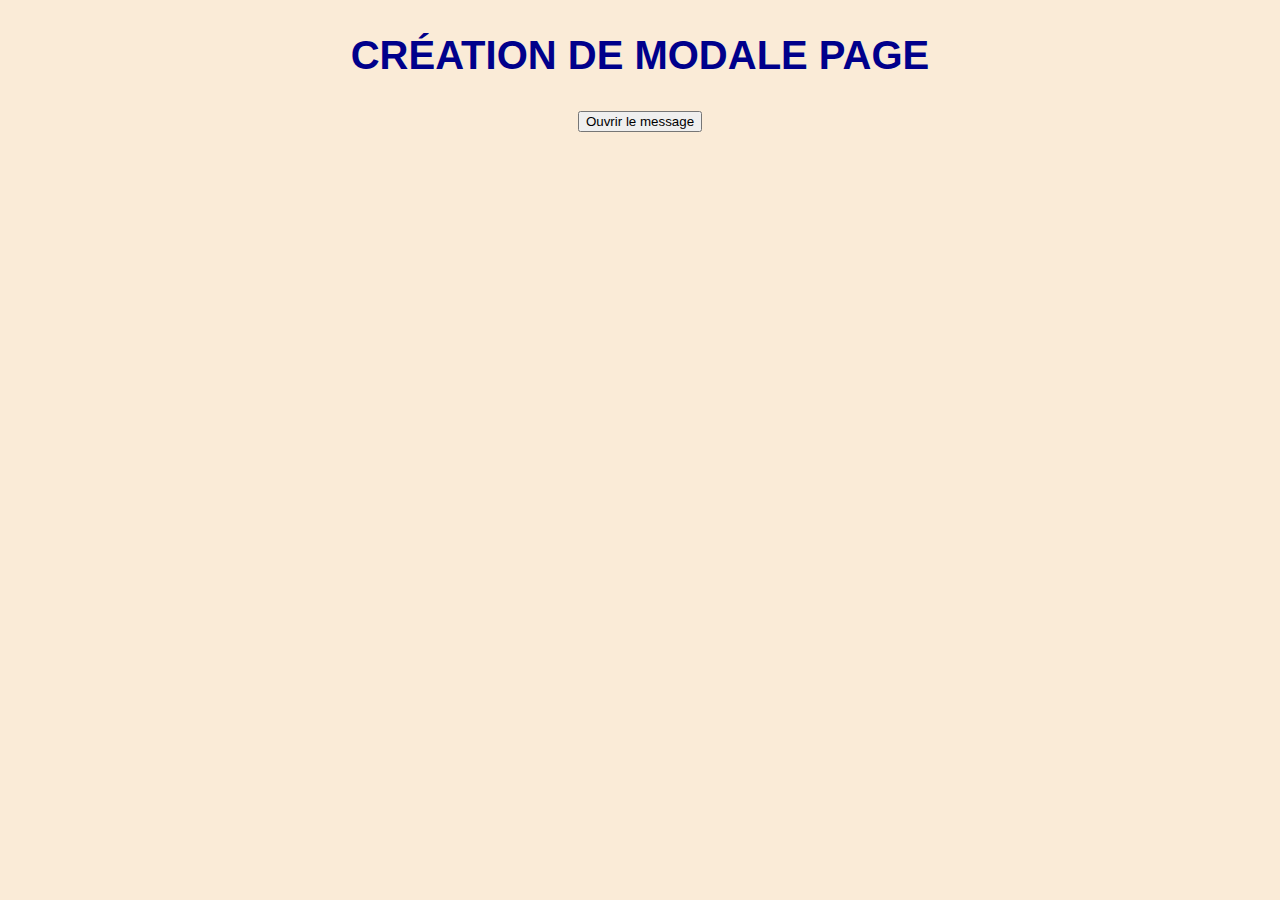
<file: index.html>
<!DOCTYPE html>
<html lang="en">
<head>
    <meta charset="UTF-8">
    <meta http-equiv="X-UA-Compatible" content="IE=edge">
    <meta name="viewport" content="width=device-width, initial-scale=1.0">
    <title>Un modale page</title>
    <link rel="stylesheet" href="styles.css">
</head>
<body>
    <h2>Création de modale page</h2>
    <!-- <a href="#" onclick="modal()">Ouvrir le message</a>


    <div id="modal">
        <h3>Formation en developement web et mobile</h3>
        <p>Lorem ipsum, dolor sit amet consectetur adipisicing elit.
             <br> Recusandae similique molestiae numquam pariatur <br> 
             vitae error alias  asperiores sequi quia ipsum rem nam, <br>
              odio at neque soluta  unde eaque, quos quisquam.</p>
              <a href="#" onclick="modal()">Cliquez ici pour quitter</a>
    </div> -->




    <button id="openModal">Ouvrir le message</button>
    
    <div id="myModal" class="modal">
        <div class="modal-content">
            <span class="close">&times;</span>
            <h2>Formation en developement web et mobile</h2>
            <p>Lorem ipsum, dolor sit ameit consectetur adipisicing elit.
                <br> Recusandae similique molestiae numquam pariatur <br>
                vitae error alias asperiores sequi quia ipsum rem nam, <br>
                odio at neque soluta unde eaque, quos quisquam.
            </p>
            <button>Voir plus</button>
        </div>
    </div>





<script src="script.js"></script>
</body>
</html>
</file>
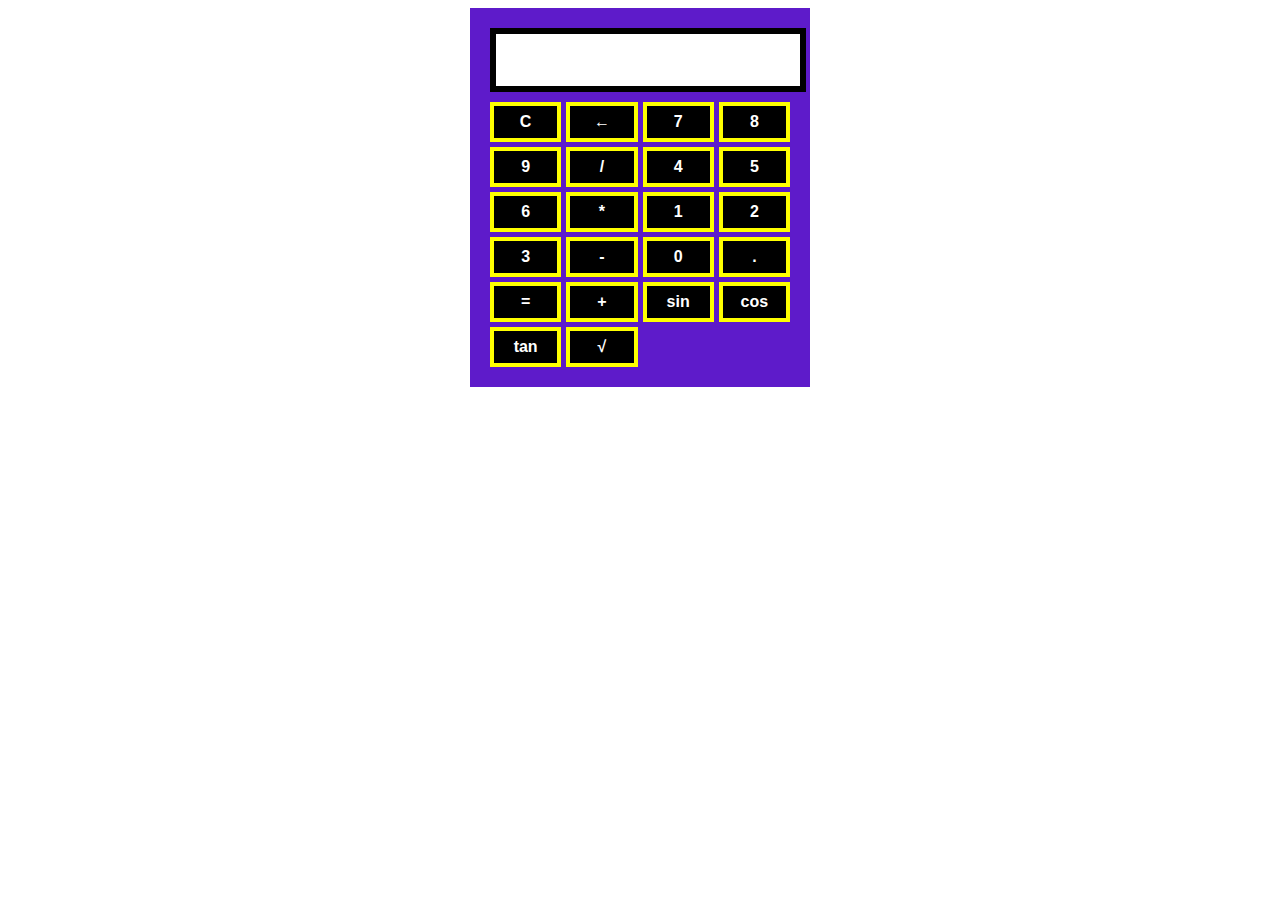
<file: calculatrice/index.html>
<!DOCTYPE html>
<html>

<head>
    <title>Calculatrice Scientifique</title>
    <link rel="stylesheet" type="text/css" href="style.css">
</head>

<body>
    <div class="calculator">
        <input type="text" id="display" readonly>
        <div class="buttons">
            <button onclick="clearDisplay()">C</button>
            <button onclick="deleteLastCharacter()">&larr;</button>
            <button onclick="appendToDisplay('7')">7</button>
            <button onclick="appendToDisplay('8')">8</button>
            <button onclick="appendToDisplay('9')">9</button>
            <button onclick="appendToDisplay('/')">/</button>
            <button onclick="appendToDisplay('4')">4</button>
            <button onclick="appendToDisplay('5')">5</button>
            <button onclick="appendToDisplay('6')">6</button>
            <button onclick="appendToDisplay('*')">*</button>
            <button onclick="appendToDisplay('1')">1</button>
            <button onclick="appendToDisplay('2')">2</button>
            <button onclick="appendToDisplay('3')">3</button>
            <button onclick="appendToDisplay('-')">-</button>
            <button onclick="appendToDisplay('0')">0</button>
            <button onclick="appendToDisplay('.')">.</button>
            <button onclick="calculate()">=</button>
            <button onclick="appendToDisplay('+')">+</button>
            <button onclick="calculateTrigFunction('sin')">sin</button>
            <button onclick="calculateTrigFunction('cos')">cos</button>
            <button onclick="calculateTrigFunction('tan')">tan</button>
            <button onclick="calculateSqrt()">√</button>
        </div>
    </div>
    <script src="scritp.js"></script>
</body>

</html>
</file>
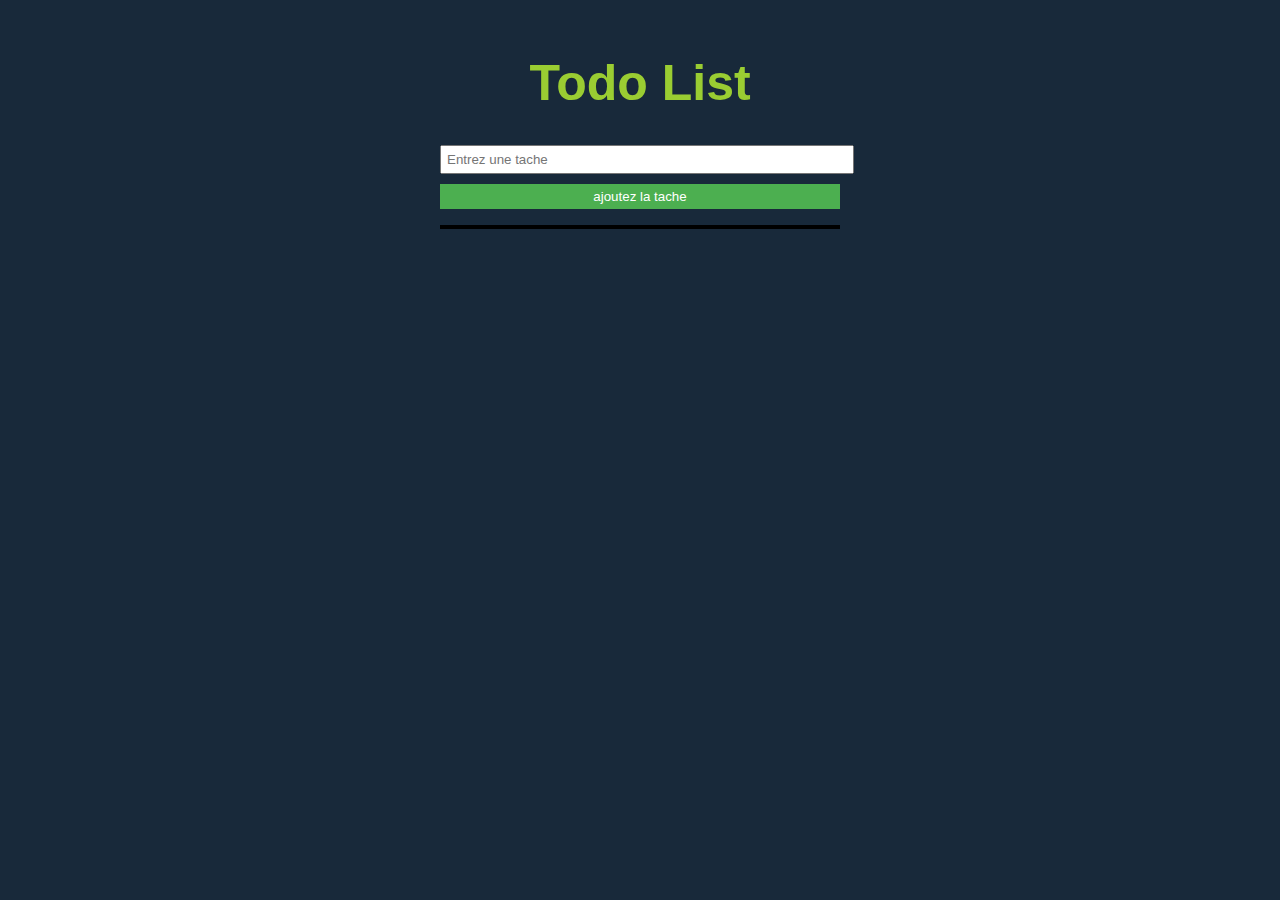
<file: todo-list/index.html>
<!DOCTYPE html>
<html>

<head>
    <title>Todo List</title>
    <link rel="stylesheet" type="text/css" href="style.css">
 
</head>

<body>
    <h1>Todo List</h1>
   
    <div id="todo-container">
        <input type="text" id="task-input" placeholder="Entrez une tache">
        <button id="add-task-btn">ajoutez la tache</button>
        <ol id="task-list"></ol>
    </div>

    <script src="script.js"></script>
</body>

</html>
</file>
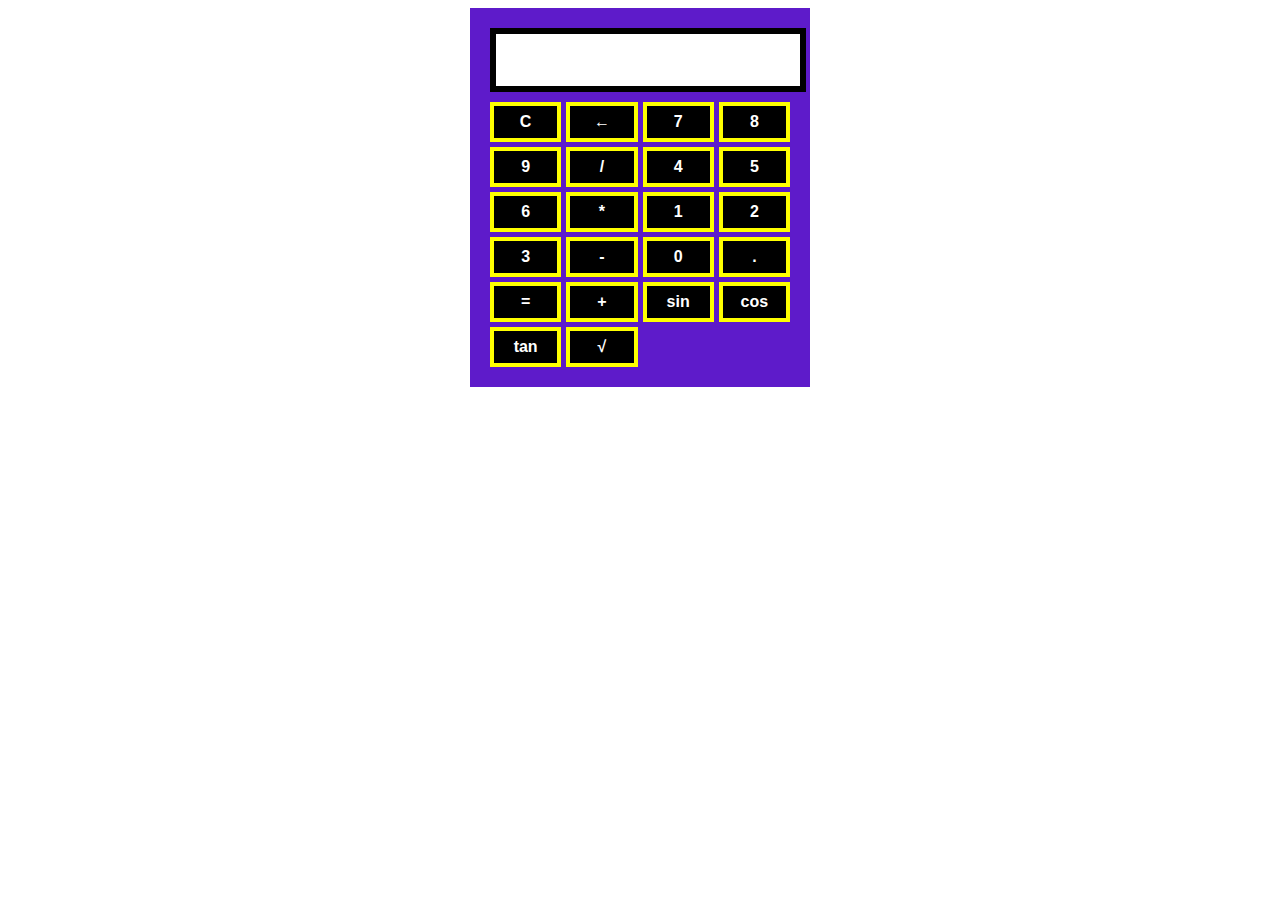
<file: modale page/Calculatrice/index.html>
<!DOCTYPE html>
<html>

<head>
    <title>Calculatrice Scientifique</title>
    <link rel="stylesheet" type="text/css" href="style.css">
</head>

<body>
    <div class="calculator">
        <input type="text" id="display" readonly>
        <div class="buttons">
            <button onclick="clearDisplay()">C</button>
            <button onclick="deleteLastCharacter()">&larr;</button>
            <button onclick="appendToDisplay('7')">7</button>
            <button onclick="appendToDisplay('8')">8</button>
            <button onclick="appendToDisplay('9')">9</button>
            <button onclick="appendToDisplay('/')">/</button>
            <button onclick="appendToDisplay('4')">4</button>
            <button onclick="appendToDisplay('5')">5</button>
            <button onclick="appendToDisplay('6')">6</button>
            <button onclick="appendToDisplay('*')">*</button>
            <button onclick="appendToDisplay('1')">1</button>
            <button onclick="appendToDisplay('2')">2</button>
            <button onclick="appendToDisplay('3')">3</button>
            <button onclick="appendToDisplay('-')">-</button>
            <button onclick="appendToDisplay('0')">0</button>
            <button onclick="appendToDisplay('.')">.</button>
            <button onclick="calculate()">=</button>
            <button onclick="appendToDisplay('+')">+</button>
            <button onclick="calculateTrigFunction('sin')">sin</button>
            <button onclick="calculateTrigFunction('cos')">cos</button>
            <button onclick="calculateTrigFunction('tan')">tan</button>
            <button onclick="calculateSqrt()">√</button>
        </div>
    </div>
    <script src="scritp.js"></script>
</body>

</html>
</file>
<file: styles.css>
body{
    margin: 0;
    padding: 0;
    height: 100%;
    height: 100%;
    background-color: antiquewhite;
    font-family: Arial, Helvetica, sans-serif;
    text-align: center;

}
h2{
    font-size: 40px;
    color: darkblue;
    text-transform: uppercase;
}

.modal {
    display: none;
    position: fixed;
    z-index: 1;
    left: 0;
    top: 0;
    width: 100%;
    height: 100%;
    background-color: rgba(0, 0, 0, 0.5);
}

.modal-content {
    background-color: #fff;
    margin: 15% auto;
    padding: 20px;
    border: 1px solid #888;
    width: 60%;
}

.close {
    color: #aaa;
    float: right;
    font-size: 28px;
    font-weight: bold;
}

.close:hover,
.close:focus {
    color: black;
    text-decoration: none;
    cursor: pointer;
}
</file>
<file: calculatrice/style.css>
.calculator {
    width: 300px;
    margin: 0 auto;
    padding: 20px;
    background-color: #5e1bca;
}

#display {
    width: 100%;
    height: 50px;
    font-size: 20px;
    text-align: right;
    margin-bottom: 10px;
    border: 6px solid black;
}

.buttons {
    display: grid;
    grid-template-columns: repeat(4, 1fr);
    grid-gap: 5px;
}

button {
    width: 100%;
    height: 40px;
    font-size: 16px;
    border: 4px solid yellow;
    background-color: black;
    color: white;
    font-weight: bold;
}
</file>
<file: todo-list/style.css>
body {
    font-family: Arial, sans-serif;
    margin: 0;
    padding: 20px;
    background-color: rgb(24, 41, 58);
}

h1 {
    text-align: center;
    color: yellowgreen;
    font-size: 50px;
    font-weight: bold;
    font-family: 'Gill Sans', 'Gill Sans MT', Calibri, 'Trebuchet MS', sans-serif;
}

#todo-container {
    max-width: 400px;
    margin: 20px auto;
    
    
}

#task-input {
    width: 100%;
    padding: 5px;
    margin-bottom: 10px;
}

#add-task-btn {
    width: 100%;
    padding: 5px;
    background-color: #4CAF50;
    color: white;
    border: none;
    cursor: pointer;
   
}

#task-list {
    list-style-type: none;
    padding: 0;
    color: white;
    font-weight: bold;
    border: 2px solid black;
    background-color: cornflowerblue;
}

.task-item {
    display: flex;
    align-items: center;
    margin-bottom: 5px;
}

.task-item .task-text {
    flex-grow: 1;
    margin-right: 5px;
    text-decoration: none;
}
</file>
<file: modale page/Calculatrice/style.css>
.calculator {
    width: 300px;
    margin: 0 auto;
    padding: 20px;
    background-color: #5e1bca;
}

#display {
    width: 100%;
    height: 50px;
    font-size: 20px;
    text-align: right;
    margin-bottom: 10px;
    border: 6px solid black;
}

.buttons {
    display: grid;
    grid-template-columns: repeat(4, 1fr);
    grid-gap: 5px;
}

button {
    width: 100%;
    height: 40px;
    font-size: 16px;
    border: 4px solid yellow;
    background-color: black;
    color: white;
    font-weight: bold;
}
</file>
